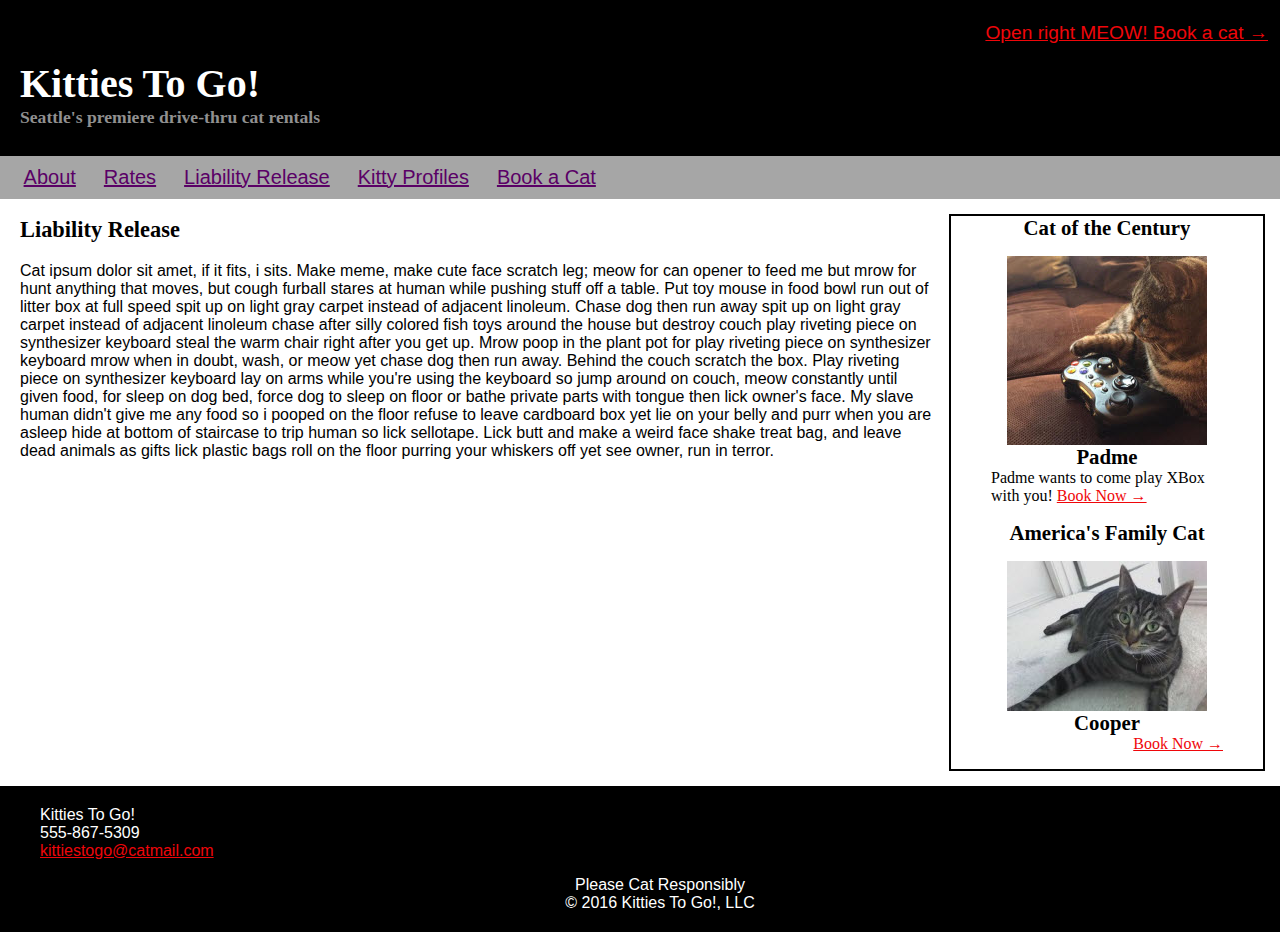
<file: liability.html>
<!DOCTYPE html>
<html lang="en">
  <head>
    <meta charset="utf-8">
    <link rel="stylesheet" type="text/css" href="stylesheets/normalize.css">
    <link rel="stylesheet" type="text/css" href="stylesheets/stylesheet.css">
    <title>Kitties To Go! - Liability Release</title>
  </head>
  <body>
    <header>
      <p class="cta"><a class ="cta" href="#">Open right MEOW! Book a cat &#8594;</a></p>
      <h1>Kitties To Go!</h1>
      <h4>Seattle's premiere drive-thru cat rentals</h4>
    </header>
    
    <nav>
      <ul class="headernav">
        <li><a href="index.html">About</a></li>
        <li><a href="#">Rates</a></li>
        <li><a href="liability.html">Liability Release</a></li>
        <li><a href="profiles.html">Kitty Profiles</a></li>
        <li><a href="#">Book a Cat</a></li>
      </ul>
    </nav>
   
      <aside>
      <h3>Cat of the Century</h3>
        <figure><img src="images/padme.jpg" alt="Padme playing XBox">
          <h3>Padme</h3>
          <figcaption>Padme wants to come play XBox with you! <a class="contact" href="#"><span class="booknow">Book Now &#8594;</span></a></figcaption> 
       </figure>
       <h3>America's Family Cat</h3>
        <figure><img src="images/cooper.jpg" alt="Cooper posing on the floor">
          <h3>Cooper</h3>
        <figcaption class="booknow"><a class="contact" href="#">Book Now &#8594;</a></figcaption>
        </figure>
      </aside>
    
    <main>
      <section>
        <h2>Liability Release</h2>
          <p>
          Cat ipsum dolor sit amet, if it fits, i sits. Make meme, make cute face scratch leg; meow for can opener to feed me but mrow for hunt anything that moves, but cough furball stares at human while pushing stuff off a table. Put toy mouse in food bowl run out of litter box at full speed spit up on light gray carpet instead of adjacent linoleum. Chase dog then run away spit up on light gray carpet instead of adjacent linoleum chase after silly colored fish toys around the house but destroy couch play riveting piece on synthesizer keyboard steal the warm chair right after you get up. Mrow poop in the plant pot for play riveting piece on synthesizer keyboard mrow when in doubt, wash, or meow yet chase dog then run away. Behind the couch scratch the box. Play riveting piece on synthesizer keyboard lay on arms while you're using the keyboard so jump around on couch, meow constantly until given food, for sleep on dog bed, force dog to sleep on floor or bathe private parts with tongue then lick owner's face. My slave human didn't give me any food so i pooped on the floor refuse to leave cardboard box yet lie on your belly and purr when you are asleep hide at bottom of staircase to trip human so lick sellotape. Lick butt and make a weird face shake treat bag, and leave dead animals as gifts lick plastic bags roll on the floor purring your whiskers off yet see owner, run in terror. 
          </p>
      </section>
    </main>
  
    <footer>
      <ul>
        <li>Kitties To Go!</li>
        <li>555-867-5309</li>
        <li><a class="contact" href="mailto:kittiestogo@catmail.com">kittiestogo@catmail.com</a></li>
      </ul>
      <ul class="center">
        <li>Please Cat Responsibly</li>
        <li>&copy; 2016 Kitties To Go!, LLC</li>
      </ul>
    </footer>
  </body>
</html>
</file>
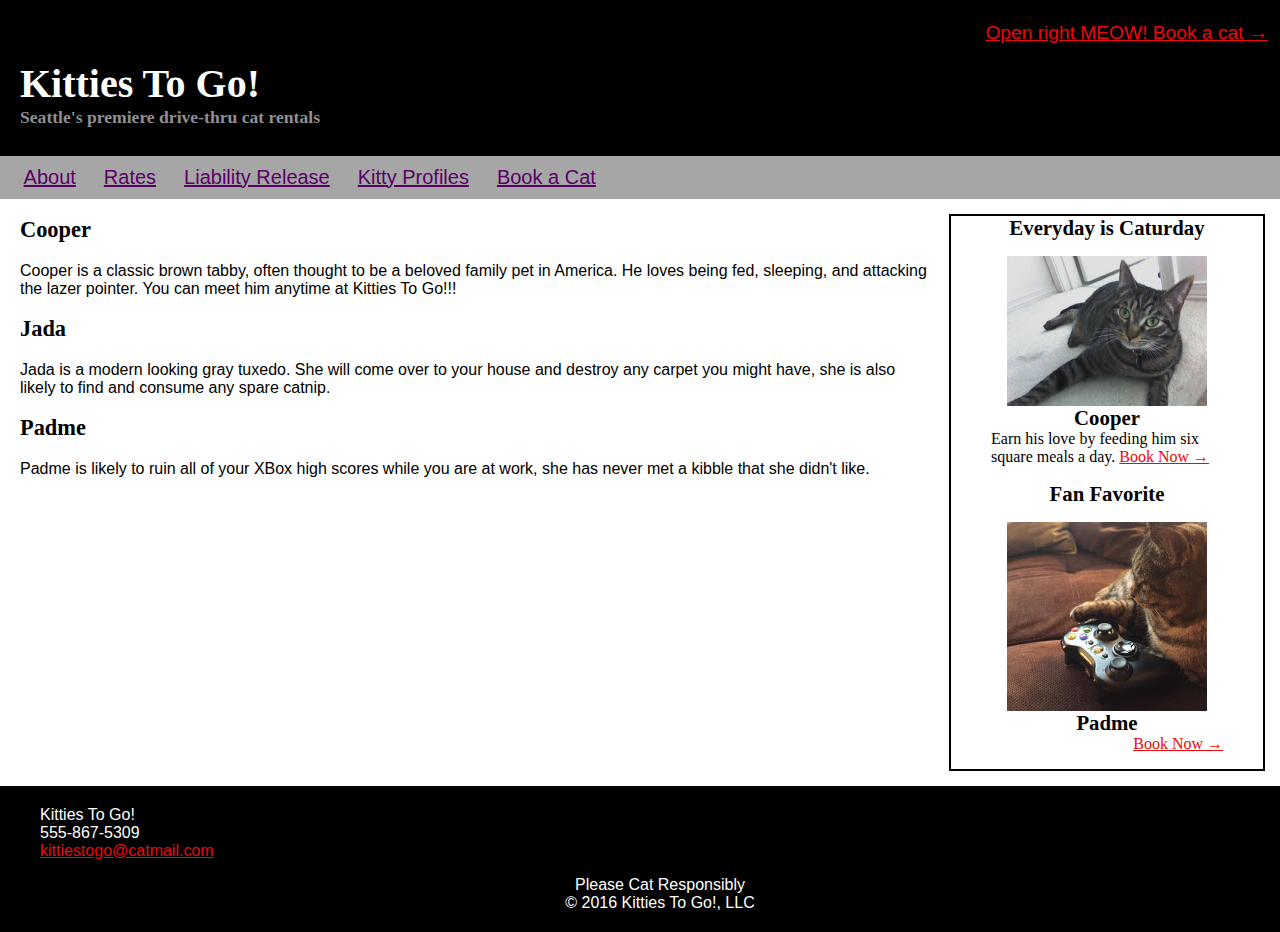
<file: profiles.html>
<!DOCTYPE html>
<html lang="en">
  <head>
    <meta charset="utf-8">
    <link rel="stylesheet" type="text/css" href="stylesheets/normalize.css">
    <link rel="stylesheet" type="text/css" href="stylesheets/stylesheet.css">
    <title>Kitties To Go! - Kitty Profiles</title>
  </head>
  <body>
    <header>
      <p class="cta"><a class ="cta" href="#">Open right MEOW! Book a cat &#8594;</a></p>
      <h1>Kitties To Go!</h1>
      <h4>Seattle's premiere drive-thru cat rentals</h4>
    </header>
    
    <nav>
      <ul class="headernav">
        <li><a href="index.html">About</a></li>
        <li><a href="#">Rates</a></li>
        <li><a href="liability.html">Liability Release</a></li>
        <li><a href="profiles.html">Kitty Profiles</a></li>
        <li><a href="#">Book a Cat</a></li>
      </ul>
    </nav>
   
      <aside>
      <h3>Everyday is Caturday</h3>
        <figure><img src="images/cooper.jpg" alt="Cooper posing on the floor">
          <h3>Cooper</h3>
          <figcaption>Earn his love by feeding him six square meals a day. <a class="contact" href="#"><span class="booknow">Book Now &#8594;</span></a></figcaption> 
       </figure>
       <h3>Fan Favorite</h3>
        <figure><img src="images/padme.jpg" alt="Padme playing Xbox">
          <h3>Padme</h3>
        <figcaption class="booknow"><a class="contact" href="#">Book Now &#8594;</a></figcaption>
        </figure>
      </aside>
    
    <main>
      <section>
        <h2>Cooper</h2>
          <p>
          Cooper is a classic brown tabby, often thought to be a beloved family pet in America. He loves being fed, sleeping, and attacking the lazer pointer. You can meet him anytime at Kitties To Go!!! 
          </p>
          <h2>Jada</h2>
          <p>Jada is a modern looking gray tuxedo. She will come over to your house and destroy any carpet you might have, she is also likely to find and consume any spare catnip.
          </p>
          <h2>Padme</h2>
          <p>Padme is likely to ruin all of your XBox high scores while you are at work, she has never met a kibble that she didn't like. 
          </p>
      </section>
    </main>
  
    <footer>
      <ul>
        <li>Kitties To Go!</li>
        <li>555-867-5309</li>
        <li><a class="contact" href="mailto:kittiestogo@catmail.com">kittiestogo@catmail.com</a></li>
      </ul>
      <ul class="center">
        <li>Please Cat Responsibly</li>
        <li>&copy; 2016 Kitties To Go!, LLC</li>
      </ul>
    </footer>
  </body>
</html>
</file>
<file: stylesheets/stylesheet.css>
<style>
html, body {
  margin: 10;
  padding: 0;
  height: 100%;
  clear: both;
  }

p, ul, li {
  font-family: Arial, Helvetica, sans-serif;
  font-size: 1em;
}

/* header styles */
header {
  background: black;
  padding: 6px 12px 10px 20px;
  clear: both;
  }

ul.headernav {
  list-style-type: none;
  margin: 0;
  padding:  0 .6em;
  overflow: hidden;
  background: rgb(166, 166,166);
}

ul.headernav li {float: left}

ul.headernav li a {
  display: inline-block;
  color: rgb(90, 0, 102);
  text-align: center;
  padding: .5em .7em;
  text-decoration: underline;
  font-size: 1.25em;
}

/* footer styles */
footer {
  background: black;
  color: white;
  padding: .25em 0em;
  margin: 0;
  font-family: Segoe UI, Arial, sans-serif;
  clear: both;
  }

footer li {
  list-style-type: none;
}
  
footer a {
  color: white;
  }

ul.center {
  text-align: center;
}

/* header styles */
h1 {
  text-align: left  ;
  color: white;
  font-size: 2.5em;
  padding: 0;
  margin: 0;
  }
  
h4 {
  color: rgb(144, 144, 144);
  font-size: 1.1em;
  padding: 0;
  margin: 0 0 1em 0;
}

h2 {
  font-size: 1.4em;
}

h3 {
  font-size: 1.3em;
  text-align: center;
  margin: 0;
}

/* aside styles */

aside {
  float: right;
  width: 19.5rem;
  margin: 15px;
  border: 2px solid black;
}

img {
  display: block;
  margin: auto;
}

figcaption {
  text-align: left;
}

.booknow {
  text-align: right;
}

/* section */
section {
  padding-left: 20px;
}

/* call to action */
a.cta:link {
  color: rgb(239,6,10);
  font-size: 1.20em;
}

.cta {
  text-align: right;
}

a.contact:link {
  color: rgb(239,6,10);
}

/* testimonials */
q {
  font-style: italic;
}
</style>
</file>
